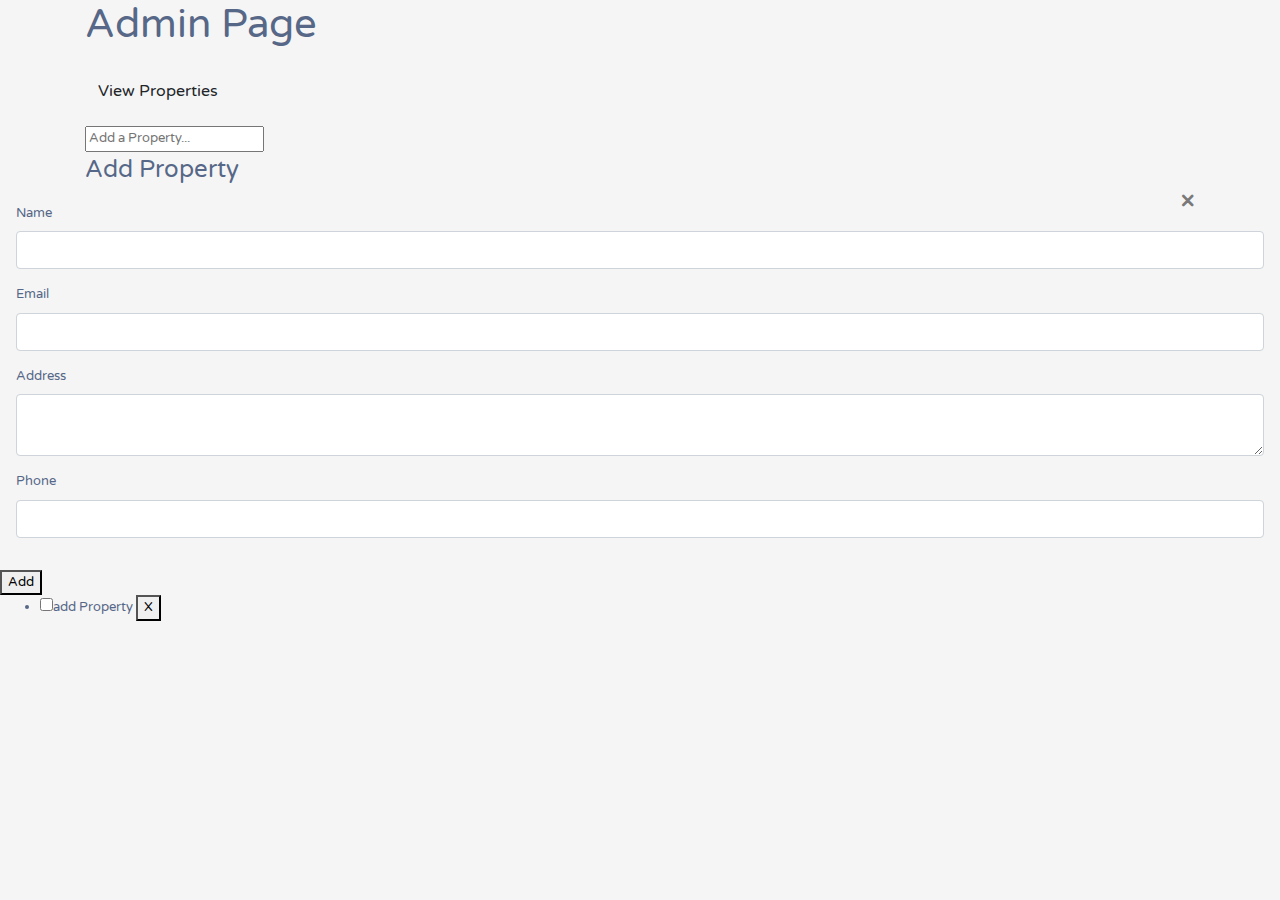
<file: admin.html>
<!DOCTYPE html>
<html lang="en">

<head>
    <meta charset="UTF-8">
    <meta http-equiv="X-UA-Compatible" content="IE=edge">
    <meta name="viewport" content="width=device-width, initial-scale=1.0">

    <link href="https://cdn.jsdelivr.net/npm/bootstrap@5.2.0-beta1/dist/css/bootstrap.min.css" rel="stylesheet" integrity="sha384-0evHe/X+R7YkIZDRvuzKMRqM+OrBnVFBL6DOitfPri4tjfHxaWutUpFmBp4vmVor" crossorigin="anonymous">
    <link href="https://unpkg.com/aos@2.3.1/dist/aos.css" rel="stylesheet">


    <link rel="stylesheet" href="https://cdn.jsdelivr.net/npm/bootstrap-icons@1.8.3/font/bootstrap-icons.css">
    <link rel="stylesheet" href="https://cdn.jsdelivr.net/npm/bootstrap-icons@1.8.3/font/bootstrap-icons.css">

    <link rel="stylesheet" href="https://fonts.googleapis.com/css?family=Roboto|Varela+Round">
    <link rel="stylesheet" href="https://stackpath.bootstrapcdn.com/bootstrap/4.5.0/css/bootstrap.min.css">
    <link rel="stylesheet" href="https://fonts.googleapis.com/icon?family=Material+Icons">
    <link rel="stylesheet" href="https://maxcdn.bootstrapcdn.com/font-awesome/4.7.0/css/font-awesome.min.css">


    <link rel="stylesheet" href="/styles/admin.css">
    <title>Admin</title>
</head>

<body>
    <!-- <div class="container">
        <div class="table-responsive">
            <div class="table-wrapper">
                <div class="table-title">
                    <div class="row">
                        <div class="col-sm-6">
                            <h2>Manage <b>Properties</b></h2>
                        </div>
                        <div class="col-sm-6">
                            <a href="#addPropertyModal" class="btn btn-success" data-toggle="modal"><i class="material-icons">&#xE147;</i> <span>Add New Property</span></a>
                            <a href="#deletePropertyModal" class="btn btn-danger" data-toggle="modal"><i class="material-icons">&#xE15C;</i> <span>Delete</span></a>
                        </div>
                    </div>
                </div>
                <table class="table table-striped table-hover">
                    <thead>
                        <tr>
                            <th>
                            </th>
                            <th>Name</th>
                            <th>Email</th>
                            <th>Address</th>
                            <th>Phone</th>
                            <th>Actions</th>
                        </tr>
                    </thead>
                    <tbody>
                        <tr>
                            <td>
                                <span class="custom-checkbox">
                                    <input type="checkbox" id="checkbox1" name="options[]" value="1">
                                    <label for="checkbox1"></label>
                                </span>
                            </td>
                            <td>Bulelani Mkazana</td>
                            <td>bmkazana@gmail.com</td>
                            <td>68 Eleenwalsh Victoria Mxenge</td>
                            <td>0746772794</td>
                            <td>
                                <a href="#editPropertyModal" class="edit" data-toggle="modal"><i class="material-icons" data-toggle="tooltip" title="Edit">&#xE254;</i></a>
                                <a href="#deletePropertyModal" class="delete" data-toggle="modal"><i class="material-icons" data-toggle="tooltip" title="Delete">&#xE872;</i></a>
                            </td>
                        </tr>
                    </tbody>
                </table>
            </div>
        </div>
    </div>

    <div id="addPropertyModal" class="modal fade">
        <div class="modal-dialog">
            <div class="modal-content">
                <form>
                    <div class="modal-header">
                        <h4 class="modal-title">Add Property</h4>
                        <button type="button" class="close" data-dismiss="modal" aria-hidden="true">&times;</button>
                    </div>
                    <div class="modal-body">
                        <div class="form-group">
                            <label>Name</label>
                            <input type="text" class="form-control" required>
                        </div>
                        <div class="form-group">
                            <label>Email</label>
                            <input type="email" class="form-control" required>
                        </div>
                        <div class="form-group">
                            <label>Address</label>
                            <textarea class="form-control" required></textarea>
                        </div>
                        <div class="form-group">
                            <label>Phone</label>
                            <input type="text" class="form-control" required>
                        </div>
                    </div>
                    <div class="modal-footer">
                        <input type="button" class="btn btn-default" data-dismiss="modal" value="Cancel">
                        <input type="submit" class="btn btn-success" value="Add">
                    </div>
                </form>
            </div>
        </div>
    </div>

    <div id="editPropertyModal" class="modal fade">
        <div class="modal-dialog">
            <div class="modal-content">
                <form>
                    <div class="modal-header">
                        <h4 class="modal-title">Edit Property</h4>
                        <button type="button" class="close" data-dismiss="modal" aria-hidden="true">&times;</button>
                    </div>
                    <div class="modal-body">
                        <div class="form-group">
                            <label>Name</label>
                            <input type="text" class="form-control" required>
                        </div>
                        <div class="form-group">
                            <label>Email</label>
                            <input type="email" class="form-control" required>
                        </div>
                        <div class="form-group">
                            <label>Address</label>
                            <textarea class="form-control" required></textarea>
                        </div>
                        <div class="form-group">
                            <label>Phone</label>
                            <input type="text" class="form-control" required>
                        </div>
                    </div>
                    <div class="modal-footer">
                        <input type="button" class="btn btn-default" data-dismiss="modal" value="Cancel">
                        <input type="submit" class="btn btn-info" value="Save">
                    </div>
                </form>
            </div>
        </div>
    </div> -->

    <div class="container">
        <h1>Admin Page</h1>
        <a href="./index.html"><button type="submit " class="btn my-3 ">View Properties</button></a>
        <form class="property-form">
            <input type="text" class="property-input" placeholder="Add a Property..." <div class="modal-header">
            <h4 class="modal-title">Add Property</h4>
            <button type="button" class="close" data-dismiss="modal" aria-hidden="true">&times;</button>
    </div>
    <div class="modal-body">
        <div class="form-group">
            <label>Name</label>
            <input type="text" class="form-control" required>
        </div>
        <div class="form-group">
            <label>Email</label>
            <input type="email" class="form-control" required>
        </div>
        <div class="form-group">
            <label>Address</label>
            <textarea class="form-control" required></textarea>
        </div>
        <div class="form-group">
            <label>Phone</label>
            <input type="text" class="form-control" required>
        </div>
    </div>
    <button type="submit" class="add-button">Add</button>
    </form>
    <ul class="property-items">
        <li class="item" data-key="properties">
            <input class="checkbox" type="checkbox">add Property

            <button class="delete-button">X</button>
        </li>
    </ul>
    </div>
    <script src="https://code.jquery.com/jquery-3.5.1.min.js"></script>
    <script src="https://cdn.jsdelivr.net/npm/popper.js@1.16.0/dist/umd/popper.min.js"></script>
    <script src="https://stackpath.bootstrapcdn.com/bootstrap/4.5.0/js/bootstrap.min.js"></script>
    <script src="/script/admin.js"></script>
</body>

</html>
</file>
<file: styles/admin.css>
body {
     color: #566787;
     background: #f5f5f5;
     font-family: 'Varela Round', sans-serif;
     font-size: 13px;
 }
 
 .table-responsive {
     margin: 30px 0;
 }
 
 .table-wrapper {
     background: #fff;
     padding: 20px 25px;
     border-radius: 3px;
     min-width: 1000px;
     box-shadow: 0 1px 1px rgba(0, 0, 0, .05);
 }
 
 .table-title {
     padding-bottom: 15px;
     background: #435d7d;
     color: #fff;
     padding: 16px 30px;
     min-width: 100%;
     margin: -20px -25px 10px;
     border-radius: 3px 3px 0 0;
 }
 
 .table-title h2 {
     margin: 5px 0 0;
     font-size: 24px;
 }
 
 .table-title .btn-group {
     float: right;
 }
 
 .table-title .btn {
     color: #fff;
     float: right;
     font-size: 13px;
     border: none;
     min-width: 50px;
     border-radius: 2px;
     border: none;
     outline: none !important;
     margin-left: 10px;
 }
 
 .table-title .btn i {
     float: left;
     font-size: 21px;
     margin-right: 5px;
 }
 
 .table-title .btn span {
     float: left;
     margin-top: 2px;
 }
 
 table.table tr th,
 table.table tr td {
     border-color: #e9e9e9;
     padding: 12px 15px;
     vertical-align: middle;
 }
 
 table.table tr th:first-child {
     width: 60px;
 }
 
 table.table tr th:last-child {
     width: 100px;
 }
 
 table.table-striped tbody tr:nth-of-type(odd) {
     background-color: #fcfcfc;
 }
 
 table.table-striped.table-hover tbody tr:hover {
     background: #f5f5f5;
 }
 
 table.table th i {
     font-size: 13px;
     margin: 0 5px;
     cursor: pointer;
 }
 
 table.table td:last-child i {
     opacity: 0.9;
     font-size: 22px;
     margin: 0 5px;
 }
 
 table.table td a {
     font-weight: bold;
     color: #566787;
     display: inline-block;
     text-decoration: none;
     outline: none !important;
 }
 
 table.table td a:hover {
     color: #2196F3;
 }
 
 table.table td a.edit {
     color: #FFC107;
 }
 
 table.table td a.delete {
     color: #F44336;
 }
 
 table.table td i {
     font-size: 19px;
 }
 
 table.table .avatar {
     border-radius: 50%;
     vertical-align: middle;
     margin-right: 10px;
 }
 
 .custom-checkbox {
     position: relative;
 }
 
 .custom-checkbox input[type="checkbox"] {
     opacity: 0;
     position: absolute;
     margin: 5px 0 0 3px;
     z-index: 9;
 }
 
 .custom-checkbox label:before {
     width: 18px;
     height: 18px;
 }
 
 .custom-checkbox label:before {
     content: '';
     margin-right: 10px;
     display: inline-block;
     vertical-align: text-top;
     background: white;
     border: 1px solid #bbb;
     border-radius: 2px;
     box-sizing: border-box;
     z-index: 2;
 }
 
 .custom-checkbox input[type="checkbox"]:checked+label:after {
     content: '';
     position: absolute;
     left: 6px;
     top: 3px;
     width: 6px;
     height: 11px;
     border: solid #000;
     border-width: 0 3px 3px 0;
     transform: inherit;
     z-index: 3;
     transform: rotateZ(45deg);
 }
 
 .custom-checkbox input[type="checkbox"]:checked+label:before {
     border-color: #03A9F4;
     background: #03A9F4;
 }
 
 .custom-checkbox input[type="checkbox"]:checked+label:after {
     border-color: #fff;
 }
 
 .custom-checkbox input[type="checkbox"]:disabled+label:before {
     color: #b8b8b8;
     cursor: auto;
     box-shadow: none;
     background: #ddd;
 }
 
 Modal styles .modal .modal-dialog {
     max-width: 400px;
 }
 
 .modal .modal-header,
 .modal .modal-body,
 .modal .modal-footer {
     padding: 20px 30px;
 }
 
 .modal .modal-content {
     border-radius: 3px;
     font-size: 14px;
 }
 
 .modal .modal-footer {
     background: #ecf0f1;
     border-radius: 0 0 3px 3px;
 }
 
 .modal .modal-title {
     display: inline-block;
 }
 
 .modal .form-control {
     border-radius: 2px;
     box-shadow: none;
     border-color: #dddddd;
 }
 
 .modal textarea.form-control {
     resize: vertical;
 }
 
 .modal .btn {
     border-radius: 2px;
     min-width: 100px;
 }
 
 .modal form label {
     font-weight: normal;
 }
</file>
